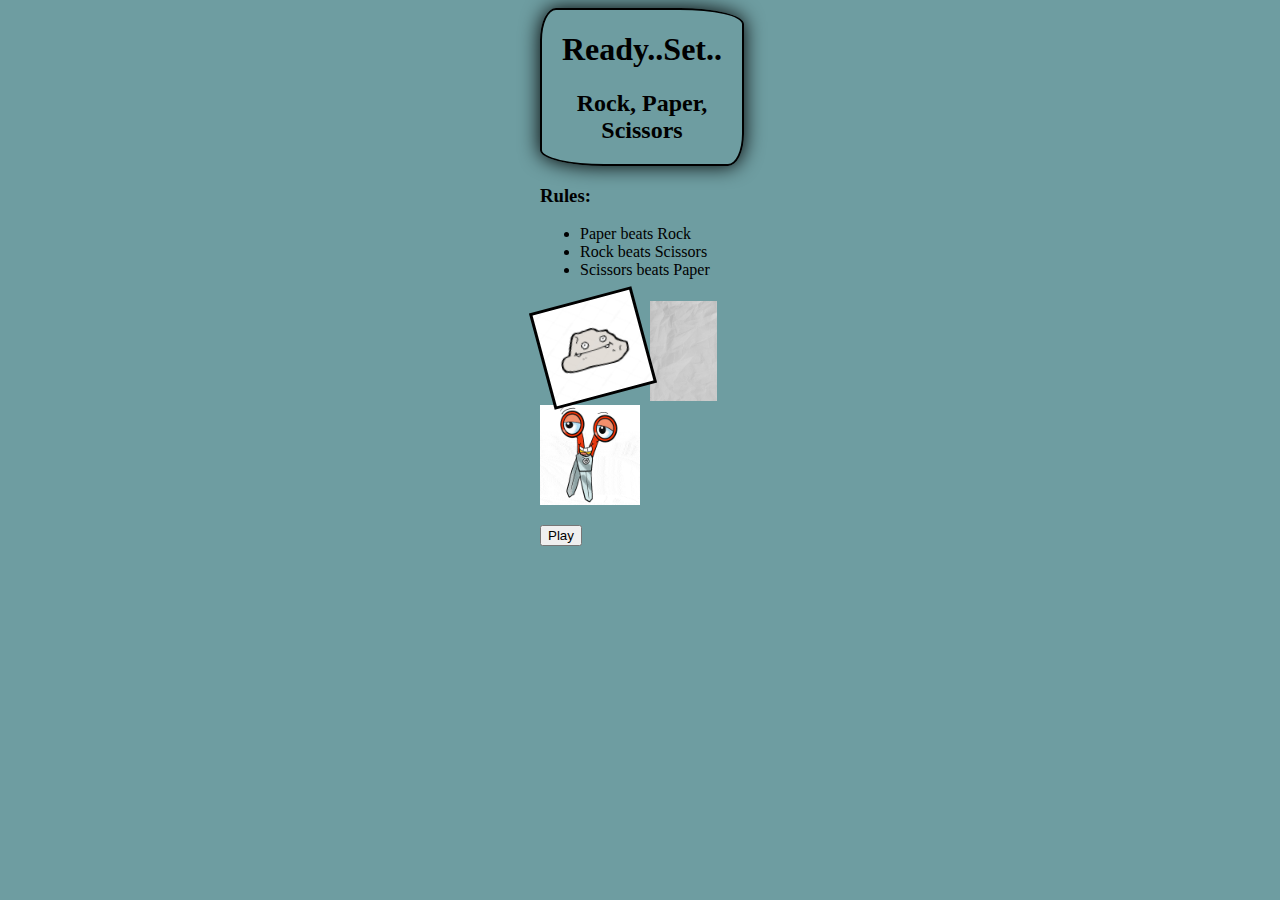
<file: index.html>
<!DOCTYPE html>
<html lang="en">

<head>
    <meta charset="UTF-8">
    <meta name="viewport" content="width=device-width, initial-scale=1.0">
    <meta http-equiv="X-UA-Compatible" content="ie=edge">
    <link href="https://fonts.googleapis.com/css2?family=Titillium+Web:wght@300&display=swap" rel="stylesheet">
    <link rel="stylesheet" href="styles/main.css">
    <title>RPS</title>
</head>

<body>
    <header>
        <div class="letsPlay">
            <h1>Ready..Set..</h1>
            <h2>Rock, Paper, Scissors</h2>
        </div>
    </header>
    <main>
        <section>
            <div id="rules">
                <h3>Rules:</h3>
                    <ul>
                        <li>Paper beats Rock</li>
                        <li>Rock beats Scissors</li>
                        <li>Scissors beats Paper</li>
                    </ul>
            </div>
        </section>
        <section>
            <label>
                <input type="radio" name="game" value="rock" class="big-image1" checked/>
                <img height="100" src="/assets/depositphotos_18511259-stock-illustration-funny-cartoon-rock.jpg">
            </label>
            <label>
                <input type="radio" name="game" value="paper" class="big-image2" />
                <img height="100" src="/assets/marjanblan-_kUxT8WkoeY-unsplash.jpg">
            </label>
            <label>
                <input type="radio" name="game" value="scissors" class="big-image3" />
                <img height="100" src="/assets/1027476.gif">
            </label>
            <p>
            <button id="play-button">Play</button>
            </p>
        </section>
        <section>
            <span id="choices"></span><br>
            <span id="wins"></span><br>
            <span id="losses"></span><br>
            <span id="draws"></span><br>
            <span id="results"></span>
        </section>
    </main>
    <footer>
        
    </footer>

    <script type="module" src="r-p-s.js"></script>
</body>

</html>
</file>
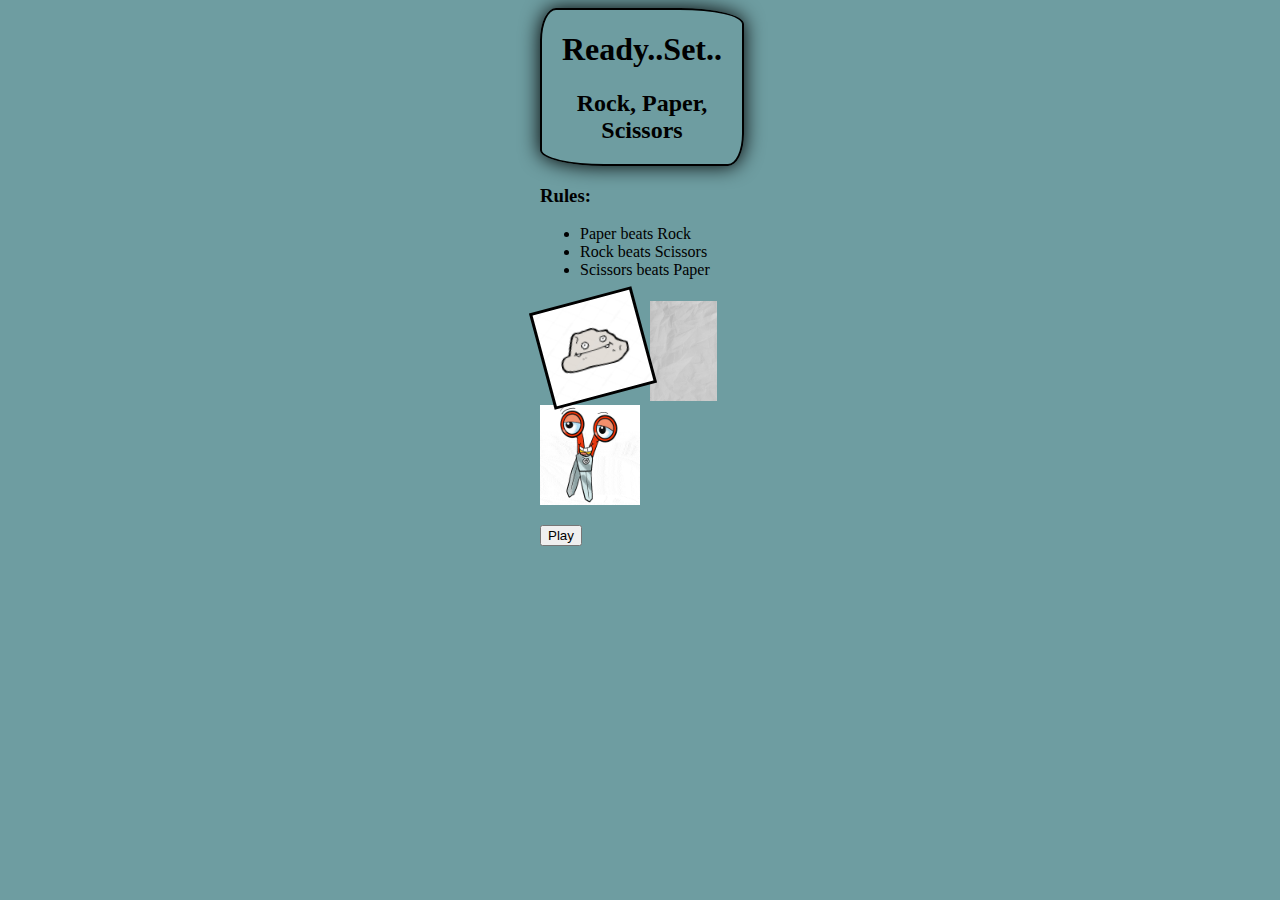
<file: r-p-s.html>
<!DOCTYPE html>
<html lang="en">

<head>
    <meta charset="UTF-8">
    <meta name="viewport" content="width=device-width, initial-scale=1.0">
    <meta http-equiv="X-UA-Compatible" content="ie=edge">
    <link href="https://fonts.googleapis.com/css2?family=Titillium+Web:wght@300&display=swap" rel="stylesheet">
    <link rel="stylesheet" href="styles/main.css">
    <title>RPS</title>
</head>

<body>
    <header>
        <div class="letsPlay">
            <h1>Ready..Set..</h1>
            <h2>Rock, Paper, Scissors</h2>
        </div>
    </header>
    <main>
        <section>
            <div id="rules">
                <h3>Rules:</h3>
                    <ul>
                        <li>Paper beats Rock</li>
                        <li>Rock beats Scissors</li>
                        <li>Scissors beats Paper</li>
                    </ul>
            </div>
        </section>
        <section>
            <label>
                <input type="radio" name="game" value="rock" class="big-image1" checked/>
                <img height="100" src="/images/depositphotos_18511259-stock-illustration-funny-cartoon-rock.jpg">
            </label>
            <label>
                <input type="radio" name="game" value="paper" class="big-image2" />
                <img height="100" src="/images/marjanblan-_kUxT8WkoeY-unsplash.jpg">
            </label>
            <label>
                <input type="radio" name="game" value="scissors" class="big-image3" />
                <img height="100" src="/images/1027476.gif">
            </label>
            <p>
            <button id="play-button">Play</button>
            </p>
        </section>
        <section>
            <span id="choices"></span><br>
            <span id="wins"></span><br>
            <span id="losses"></span><br>
            <span id="draws"></span><br>
            <span id="results"></span>
        </section>
    </main>
    <footer>
        
    </footer>

    <script type="module" src="r-p-s.js"></script>
</body>

</html>
</file>
<file: styles/main.css>
/* add home page styles here */

body {
    background-color: rgb(13, 92, 99, 0.6);
    width: 200px;
    margin-left: auto;
    margin-right: auto;
}

input {
    display: none;    
}
 
input[type=radio]:checked + img {
    border: solid 3px black;
    transform: rotateZ(-15deg) rotateX(20deg);
}

.letsPlay {
    width: 200px;
    margin-left: auto;
    margin-right: auto;
    border: 2px solid black;
    border-radius: 1em 4em 1em 4em / 2em 1em 2em 1em;
    box-shadow: 0 0 20px black;
    text-align: center;
}
</file>
